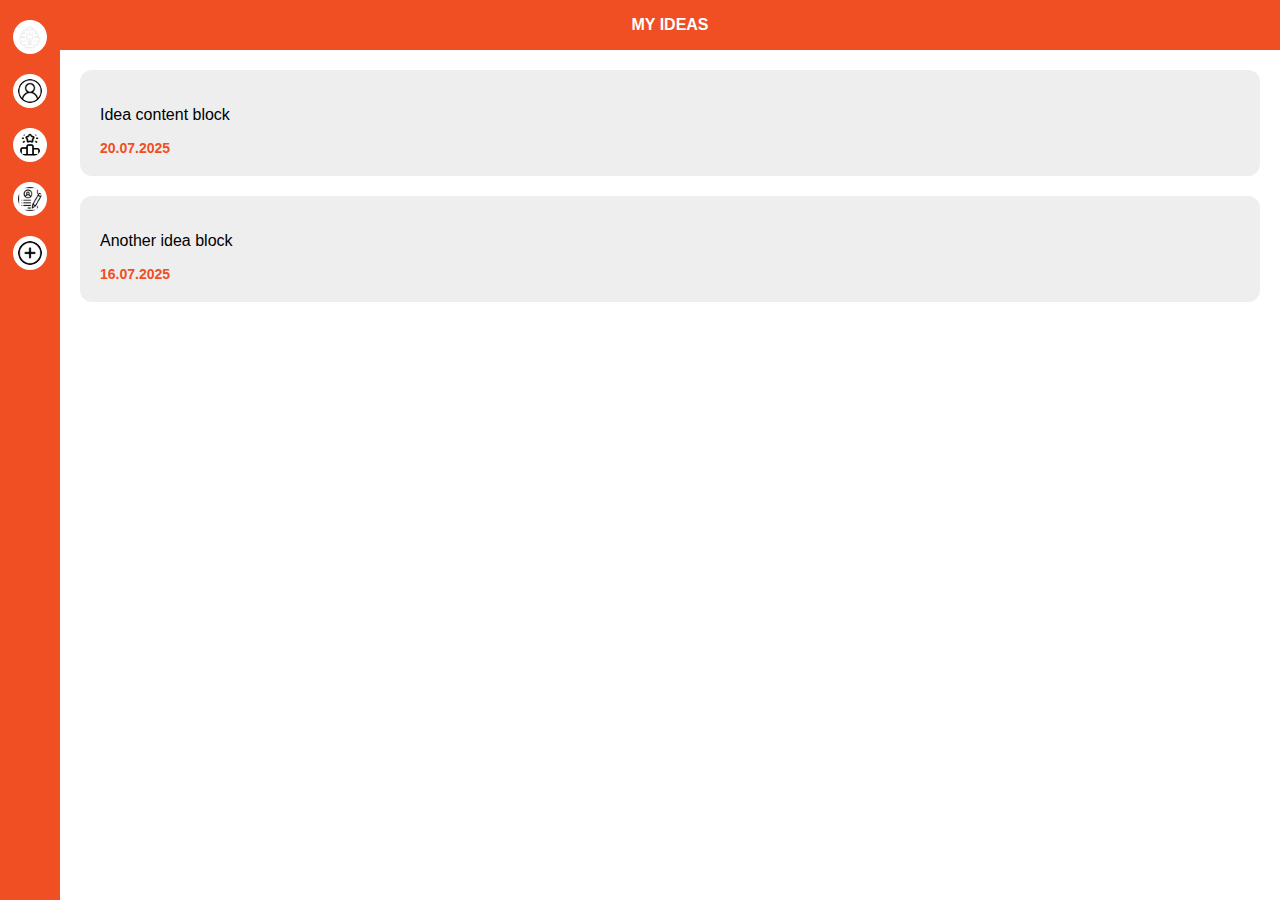
<file: стажування2.html>
<!DOCTYPE html>
<html lang="en">
<head>
  <meta charset="UTF-8">
  <title>My Ideas</title>
  <style>
    body {
      margin: 0;
      font-family: Arial, sans-serif;
      background-color: #ffffff;
    }
    .sidebar {
      position: fixed;
      left: 0;
      top: 0;
      width: 60px;
      height: 100%;
      background-color: #f04e23;
      display: flex;
      flex-direction: column;
      align-items: center;
      padding-top: 20px;
      gap: 20px;
    }
    .sidebar img {
      width: 24px;
      height: 24px;
      background: #fff;
      border-radius: 50%;
      padding: 5px;
    }
    .topbar {
      height: 50px;
      background-color: #f04e23;
      color: white;
      text-align: center;
      line-height: 50px;
      margin-left: 60px;
      font-weight: bold;
    }
    .content {
      margin-left: 60px;
      padding: 20px;
    }
    .idea-card {
      background-color: #eee;
      padding: 20px;
      margin-bottom: 20px;
      border-radius: 12px;
    }
    .idea-date {
      margin-top: 10px;
      color: #f04e23;
      font-size: 14px;
      font-weight: bold;
    }
  </style>
</head>
<body>

  <div class="sidebar">
    <!-- Іконки умовно замінені -->
    <img src="logo2.png" alt="User">
    <img src="user.png" alt="Ideas List">
    <img src="winner.png" alt="New Idea">
    <img src="resume.png" alt="Profile">
    <img src="add.png" alt="Add">
  </div>

  <div class="topbar">MY IDEAS</div>

  <div class="content">
    <div class="idea-card">
      <p>Idea content block</p>
      <div class="idea-date">20.07.2025</div>
    </div>
    <div class="idea-card">
      <p>Another idea block</p>
      <div class="idea-date">16.07.2025</div>
    </div>
  </div>

</body>
</html>
</file>
